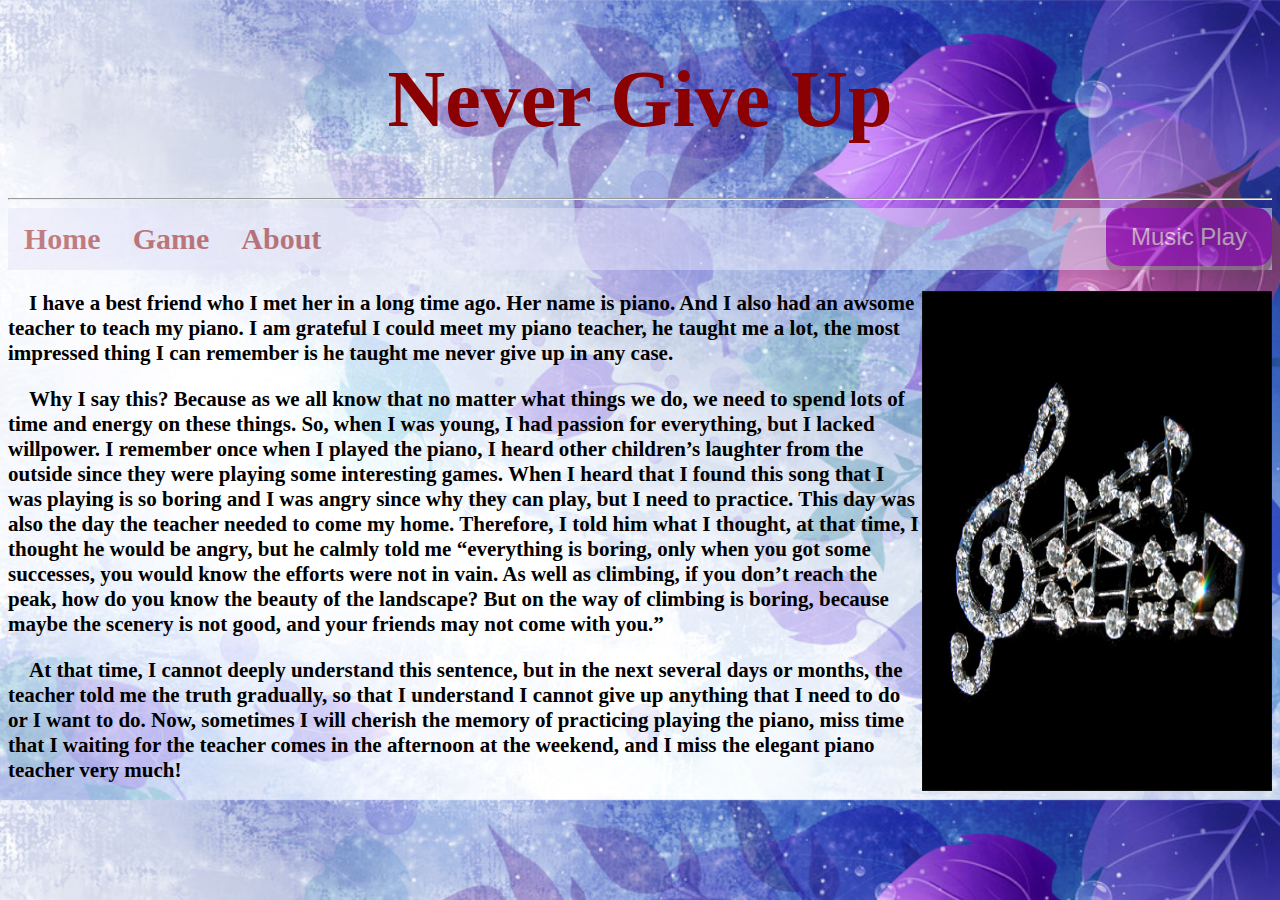
<file: index.html>
<!DOCTYPE HTML PUBLIC "-//W3C//DTD HTML 4.01//EN"
"http://www.w3.org/TR/html4/strict.dtd">
<html>
	<head>
		<link rel="stylesheet" href="css/Web Page Project_style.css">
		<script type="text/javascript" src="js/function.js"></script>
		<meta http-equiv="Content-Type" content="text/html; charset=utf-8">
		<title>CSCI 1100 Web page</title>
	</head>
	<body>
		<h1 class="header">Never Give Up</h1>
		<hr>
		<div>
			<ul class="menuUl">
				<li class="menuLi">
					<a class="active" href="index.html"><strong>Home</strong></a>
				</li>
				<li class="menuLi">
					<a class="active" href="piano.html"><strong>Game</strong></a>
				</li>
				<li class="menuLi">
					<a class="active" href="about.html"><strong>About</strong></a>
				</li>
				<li>
					<span class="right">
						<button class="button" onclick="play()">Music Play</button>
					</span>			
				</li>
			</ul>
		</div>
		<div>
			<img class="image" src="img/music-notes-pin.jpg" alt="picture" />
			<p class="paragraph">&nbsp;&nbsp;&nbsp;&nbsp;I have a best friend who I met her in a long time ago. Her name is piano. And I also had an awsome teacher to teach my piano. I am grateful I could meet my piano teacher, he taught me a lot, the most impressed thing I can remember is he taught me never give up in any case.</p>
			<p class="paragraph">&nbsp;&nbsp;&nbsp;&nbsp;Why I say this? Because as we all know that no matter what things we do, we need to spend lots of time and energy on these things. So, when I was young, I had passion for everything, but I lacked willpower. I remember once when I played the piano, I heard other children’s laughter from the outside since they were playing some interesting games. When I heard that I found this song that I was playing is so boring and I was angry since why they can play, but I need to practice. This day was also the day the teacher needed to come my home. Therefore, I told him what I thought, at that time, I thought he would be angry, but he calmly told me “everything is boring, only when you got some successes, you would know the efforts were not in vain. As well as climbing, if you don’t reach the peak, how do you know the beauty of the landscape? But on the way of climbing is boring, because maybe the scenery is not good, and your friends may not come with you.”</p>
			<p class="paragraph">&nbsp;&nbsp;&nbsp;&nbsp;At that time, I cannot deeply understand this sentence, but in the next several days or months, the teacher told me the truth gradually, so that I understand I cannot give up anything that I need to do or I want to do. Now, sometimes I will cherish the memory of practicing playing the piano, miss time that I waiting for the teacher comes in the afternoon at the weekend, and I miss the elegant piano teacher very much!</p>
		</div>
	</body>

</html>
</file>
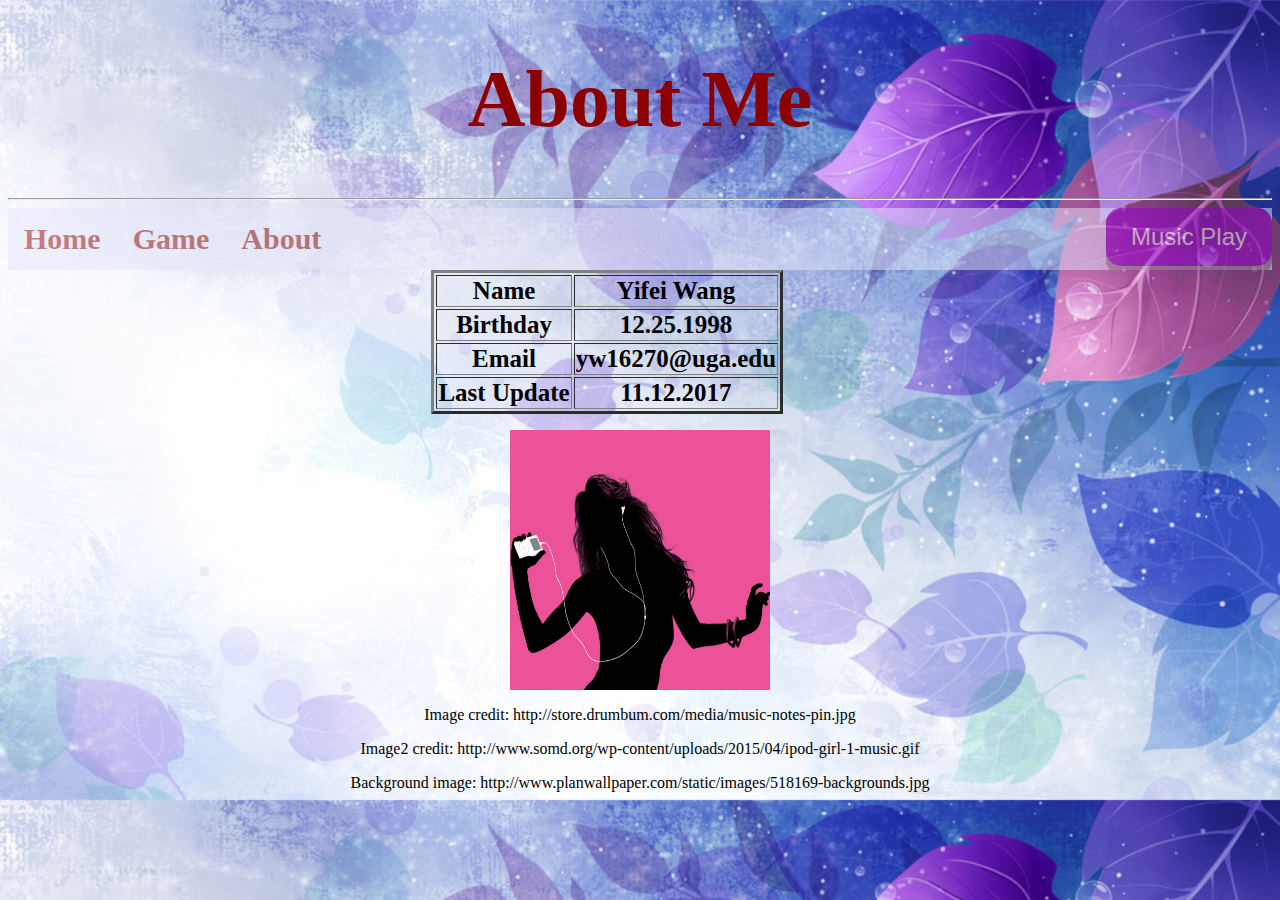
<file: about.html>
<!DOCTYPE HTML PUBLIC "-//W3C//DTD HTML 4.01//EN"
"http://www.w3.org/TR/html4/strict.dtd">
<html>

	<head>
		<link rel="stylesheet" href="css/Web Page Project_style.css">
		<script type="text/javascript" src="js/function.js"></script>
		<meta http-equiv="Content-Type" content="text/html; charset=utf-8">
		<title>CSCI 1100 Web page</title>
	</head>

	<body>
		<h1 class="header">About Me</h1>
		<hr>
		<div>
			<ul class="menuUl">
				<li class="menuLi">
					<a class="active" href="index.html"><strong>Home</strong></a>
				</li>
				<li class="menuLi">
					<a class="active" href="piano.html"><strong>Game</strong></a>
				</li>
				<li class="menuLi">
					<a class="active" href="about.html"><strong>About</strong></a>
				</li>
				<li>
					<span class="right">
						<button class="button" onclick="play()">Music Play</button>
					</span>			
				</li>
			</ul>
		</div>

		<div class="position">
			<table border="3">
				<tr>
					<th>Name</th>
					<th>Yifei Wang</th>
				</tr>
				<tr>
					<th>Birthday</th>
					<th>12.25.1998</th>
				</tr>
				<tr>
					<th>Email</th>
					<th>yw16270@uga.edu</th>
				</tr>
				<tr>
					<th>Last Update</th>
					<th>11.12.2017</th>
				</tr>
			</table>
		</div>
		<p><img class="picture" src="img/music.gif" alt="picture" width="260" height="260" /></p>
		<p class="center">Image credit: http://store.drumbum.com/media/music-notes-pin.jpg</p>
		<p class="center">Image2 credit: http://www.somd.org/wp-content/uploads/2015/04/ipod-girl-1-music.gif</p>
		<p class="center">Background image: http://www.planwallpaper.com/static/images/518169-backgrounds.jpg</p>
	</body>

</html>
</file>
<file: css/Web Page Project_style.css>
body {
	background-image: url(../img/background.jpg);
	background-size: 100%;
}

.menuUl {
	list-style-type: none;
	opacity: 0.5;
	margin: 0;
	padding: 0;
	overflow: hidden;
	background-color: lavender;
	font-size: 30px;
}

.menuLi {
	float: left;
}

.active {
	display: block;
	color: darkred;
	text-align: center;
	padding: 14px 16px;
	text-decoration: none;
}

.active:hover {
	background-color: plum;
	color: white;
}

.paragraph {
	font-family: "bradley hand itc";
	font-size: 21px;
	font-weight: 900;
	color: black;
}

.header {
	text-align: center;
	color: #8B0000;
	font-family: "edwardian script itc";
	font-size: 80px;
}

.image {
	height: 500px;
	width: 350px;
	float: right;
}

.position {
	width: 33%;
	margin: 0 auto;
	font-size: 25px;
	font-family: "bookman old style";
}

.picture {
	display: block;
	margin: 0 auto;
}

.center {
	text-align: center;
}

.right{
	float:right;	
}

.button {
  padding: 15px 25px;
  font-size: 24px;
  text-align: center;
  cursor: pointer;
  outline: none;
  color: #fff;
  background-color: darkviolet;
  border: none;
  border-radius: 15px;
  box-shadow: 0 9px #999;
}

.button:hover {
	background-color: palevioletred;
}

.button:active {
  background-color: lavenderblush;
  box-shadow: 0 5px #666;
  transform: translateY(4px);
}
</file>
